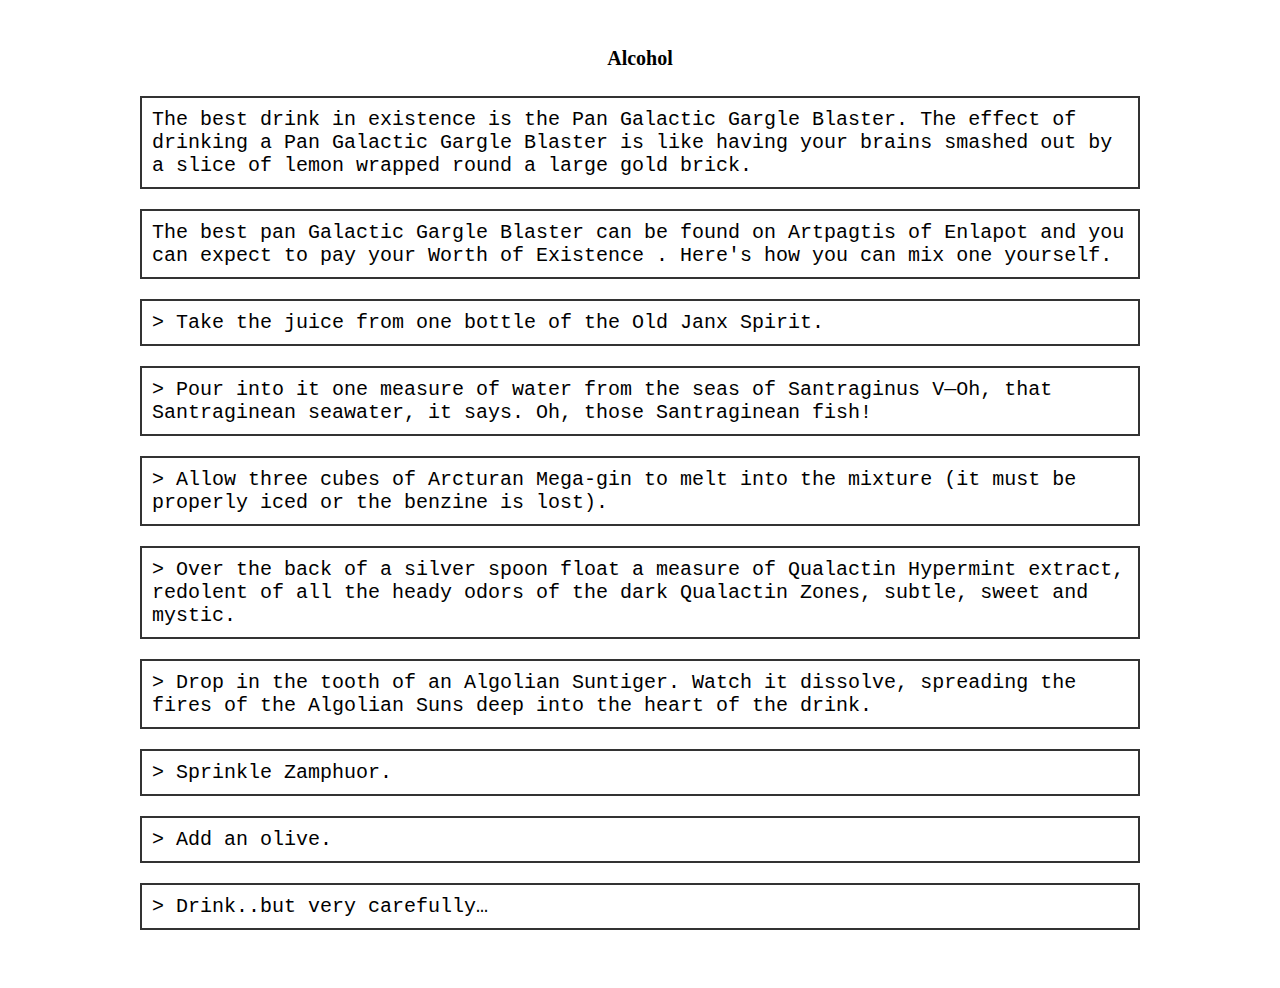
<file: Alcohol.html>
<!DOCTYPE html>
<html lang="en">
<head>
    <meta charset="UTF-8">
    <meta name="Author" content="Sachin">
    <meta name="Description" content="Guidlines for leaving this Planet">
    <title>Alcohol?</title>
    <link rel="icon" href="web-images/alcohol-icon.png" type="image/x-icon">
    <style>
    html {
    font-size: 20px;
}
    h4 {
        text-align: center;
    }

body {
    min-height: 100vh;
    max-width: 1000px;
    margin: 0 auto;
    padding: 1rem;
    border-left: 0px solid #333;
    border-right: 0px solid #333;
}

p {
    border: 2px solid #333;
    font-family: monospace;
    border-collapse: separate;
    padding: 0.5rem;
}
h4 {
    font-family: 'Lucida Sans', 'Lucida Sans Regular';
}
    </style>
</head>
<body>
    <h4>Alcohol</h4>
    <p>
        The best drink in existence is the Pan Galactic Gargle Blaster.
        The effect of drinking a Pan Galactic Gargle Blaster is like having your brains smashed out by a slice of lemon wrapped round a large gold brick.
    </p>
    <p>
        The best pan Galactic Gargle Blaster can be found on Artpagtis of Enlapot and you can expect to pay your Worth of Existence
        . Here's how you can mix one yourself. 
    </p>
    <p>
        > Take the juice from one bottle of the Old Janx Spirit.
    </p>
    <p>
        > Pour into it one measure of water from the seas of Santraginus V—Oh, that Santraginean seawater, it says. Oh, those Santraginean fish!
    </p>
    <p>
        > Allow three cubes of Arcturan Mega-gin to melt into the mixture (it must be properly iced or the benzine is lost).
    </p>
    <p>
        > Over the back of a silver spoon float a measure of Qualactin Hypermint extract, redolent of all the heady odors of the dark Qualactin Zones, subtle, sweet and mystic.
    </p>
    <p>
        > Drop in the tooth of an Algolian Suntiger. Watch it dissolve, spreading the fires of the Algolian Suns deep into the heart of the drink.
    </p>
    <p>
        > Sprinkle Zamphuor.
    </p>
    <p>
        > Add an olive.
    </p>
    <p>
        > Drink..but very carefully…
    </p>
    
</body>
</html>
</file>
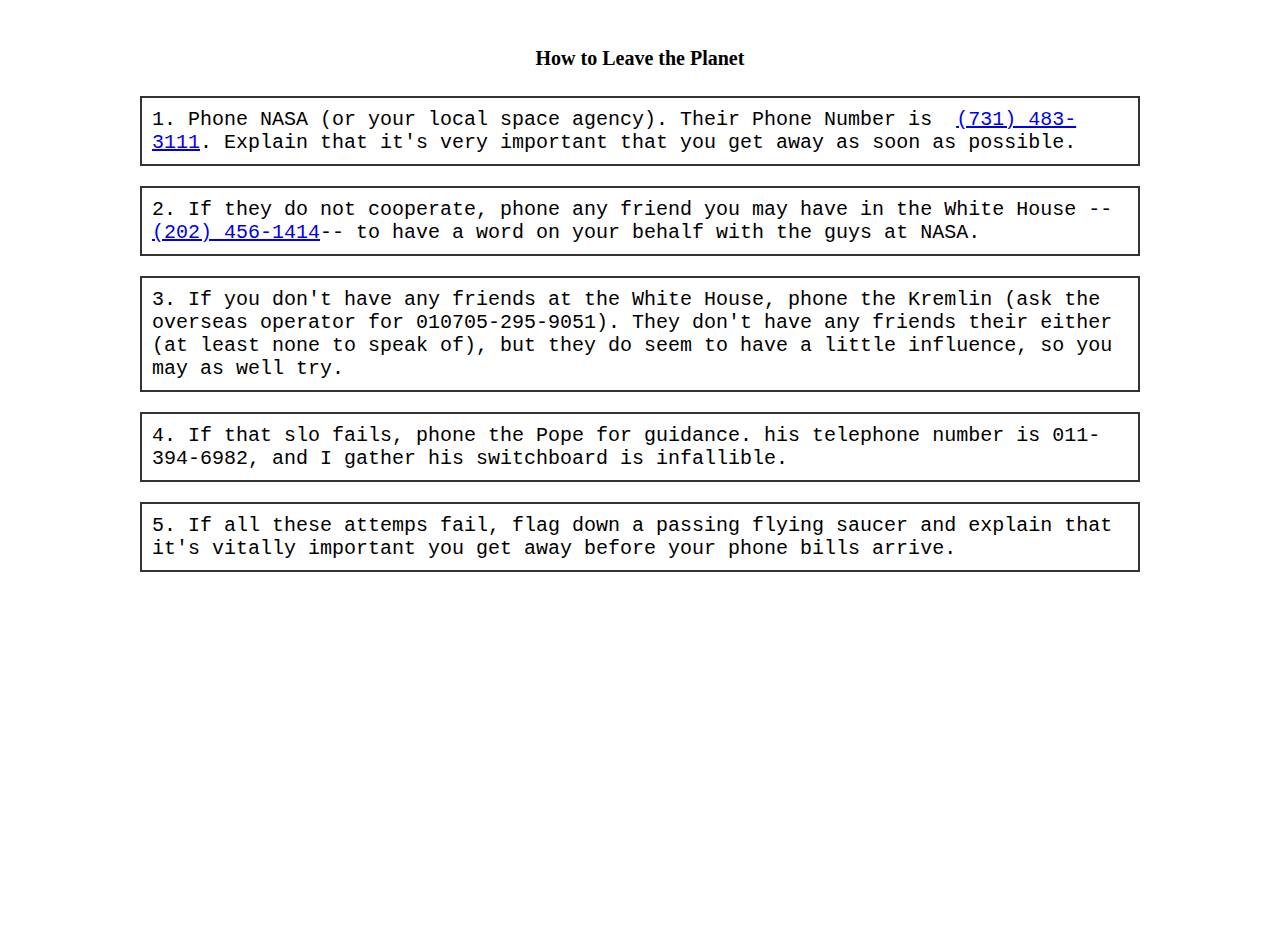
<file: HowToLeaveThePlanet.html>
<!DOCTYPE html>
<html lang="en">
<head>
    <meta charset="UTF-8">
    <meta name="Author" content="Sachin">
    <meta name="Description" content="Guidlines for leaving this Planet">
    <title>How to Leave this Planet</title>
    <link rel="icon" href="" type="image/x-icon">
    <style>
    html {
    font-size: 20px;
}
    h4 {
        text-align: center;
    }

body {
    min-height: 100vh;
    max-width: 1000px;
    margin: 0 auto;
    padding: 1rem;
    border-left: 0px solid #333;
    border-right: 0px solid #333;
}

p {
    border: 2px solid #333;
    font-family: monospace;
    border-collapse: separate;
    padding: 0.5rem;
}
h4 {
    font-family: 'Lucida Sans', 'Lucida Sans Regular';
}
    </style>
</head>
<body>
    <h4>How to Leave the Planet</h4>
    <p>
        1. Phone NASA (or your local space agency). Their Phone Number is  &nbsp;<a href="tel:(731) 483-3111">(731) 483-3111</a>. Explain that it's very important that you get away as soon as possible.
        
    </p>
    <p>
        2. If they do not cooperate, phone any friend you may have in the White House -- <a href="tel:(202) 456-1414">(202) 456-1414</a>-- to have a word on your behalf with the guys at NASA.
    </p>
    <p>
        3. If you don't have any friends at the White House, phone the Kremlin (ask the overseas operator for 010705-295-9051). They don't have any friends their either (at least none to speak of), but they do seem to have a little influence, so you may as well try.
    </p>
    <p>
        4. If that slo fails, phone the Pope for guidance. his telephone number is 011-394-6982, and I gather his switchboard is infallible.
    </p>
    <p>
        5. If all these attemps fail, flag down a passing flying saucer and explain that it's vitally important you get away before your phone bills arrive.
    </p>
</body>
</html>
</file>
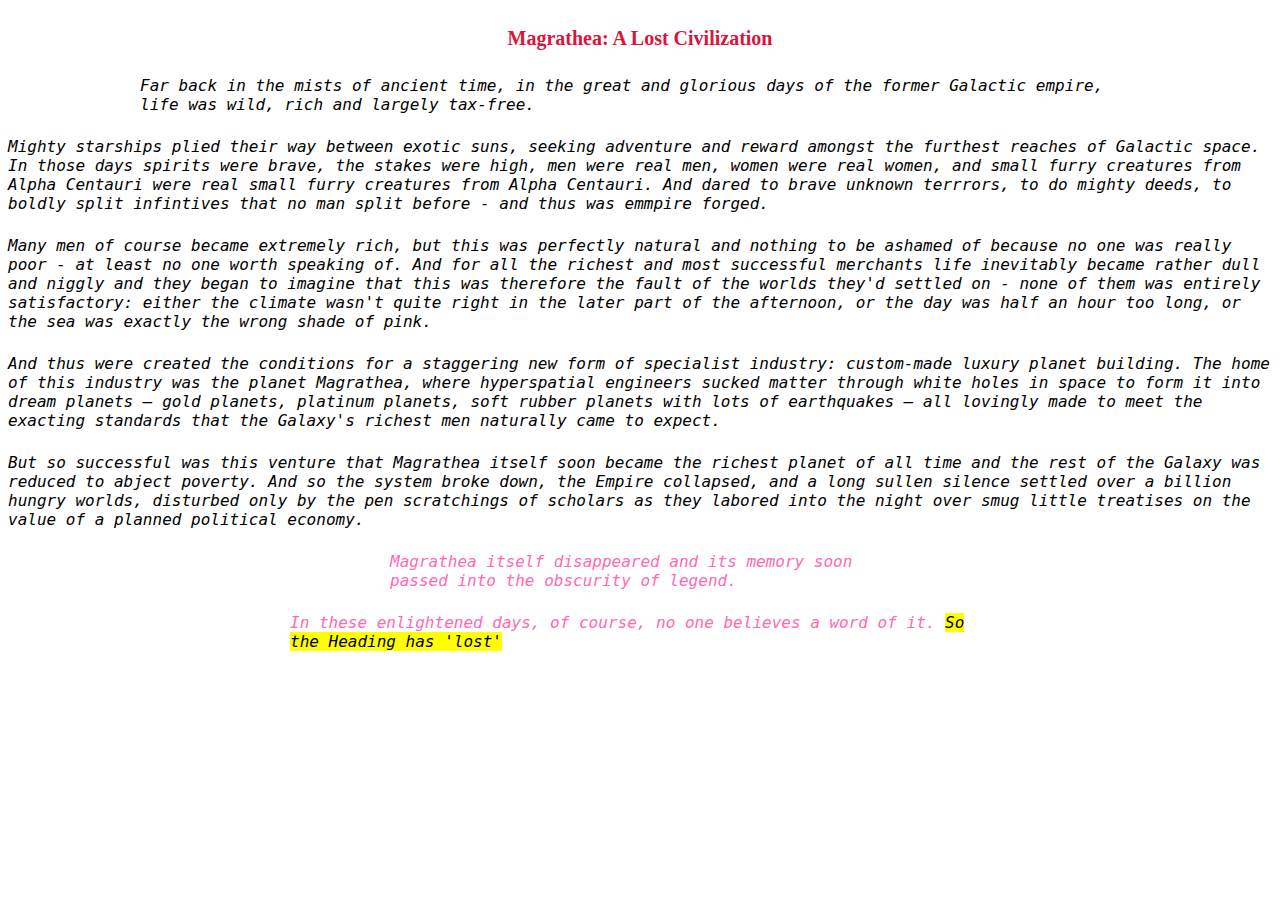
<file: magrathea.html>
<!DOCTYPE html>
<html lang="en">
<head>
    <meta charset="UTF-8">
    <meta name="Author" content="Sachin">
    <meta name="Description" content="Descriptive">
    <title>Magrathea</title>
    <link rel="icon" href="web-images/magrathea-logo.png" type="image/x-icon">
    <style>
        html {
        font-size: 20px;
    }
        h4 {
            text-align: center;
            font-family: 'Lucida Sans', 'Lucida Sans Regular';
        }
    </style>
</head>
<body>
    <h4 style="color: crimson;">Magrathea: A Lost Civilization</h4>

    <p style="max-width: 1000px; margin: 0 auto; font-size: large; font-style: italic; font-family: monospace;">Far back in the mists of ancient time, in the great and glorious days of the former Galactic empire, life was wild, rich and largely tax-free.</p>
    <br>
    <p style="max-width: 1500px; margin: 0 auto; font-size: large; font-style: italic; font-family: monospace;">
        Mighty starships plied their way between exotic suns, seeking adventure and reward amongst the furthest reaches of Galactic space. In those days spirits were brave, the stakes were high, men were real men, women were real women, and small furry creatures from Alpha Centauri were real small furry creatures from Alpha Centauri. And dared to brave unknown terrrors, to do mighty deeds, to boldly split infintives that no man split before - and thus was emmpire forged.
    </p>
    <br>
    <p style="max-width: 1500px; margin: 0 auto; font-size: large; font-style: italic; font-family: monospace;">
        Many men of course became extremely rich, but this was perfectly natural and nothing to be ashamed of because no one was really poor - at least no one worth speaking of. And for all the richest and most successful merchants life inevitably became rather dull and niggly and they began to imagine that this was therefore the fault of the worlds they'd settled on - none of them was entirely satisfactory: either the climate wasn't quite right in the later part of the afternoon, or the day was half an hour too long, or the sea was exactly the wrong shade of pink. 
    </p>
    <br>
    <p style="max-width: 1350px; margin: 0 auto; font-size: large; font-style: italic; font-family: monospace;">
        And thus were created the conditions for a staggering new form of specialist industry: custom-made luxury planet building. The home of this industry was the planet Magrathea, where hyperspatial engineers sucked matter through white holes in space to form it into dream planets — gold planets, platinum planets, soft rubber planets with lots of earthquakes — all lovingly made to meet the exacting standards that the Galaxy's richest men naturally came to expect.
    </p>
    <br>
    <p style="max-width: 1350px; margin: 0 auto; font-size: large; font-style: italic; font-family: monospace;">
        But so successful was this venture that Magrathea itself soon became the richest planet of all time and the rest of the Galaxy was reduced to abject poverty. And so the system broke down, the Empire collapsed, and a long sullen silence settled over a billion hungry worlds, disturbed only by the pen scratchings of scholars as they labored into the night over smug little treatises on the value of a planned political economy.
    </p>
    <br>
    <p style="max-width: 500px; margin: 0 auto; font-size: large; font-style: italic; font-family: monospace; color: hotpink;">
        Magrathea itself disappeared and its memory soon passed into the obscurity of legend.
    </p>
    <br>
    <p style="max-width: 700px; margin: 0 auto; font-size: large; font-style: italic; font-family: monospace; color: hotpink;">
        In these enlightened days, of course, no one believes a word of it. <mark>So the Heading has 'lost'</mark> 
    </p>
</body>
</html>
</file>
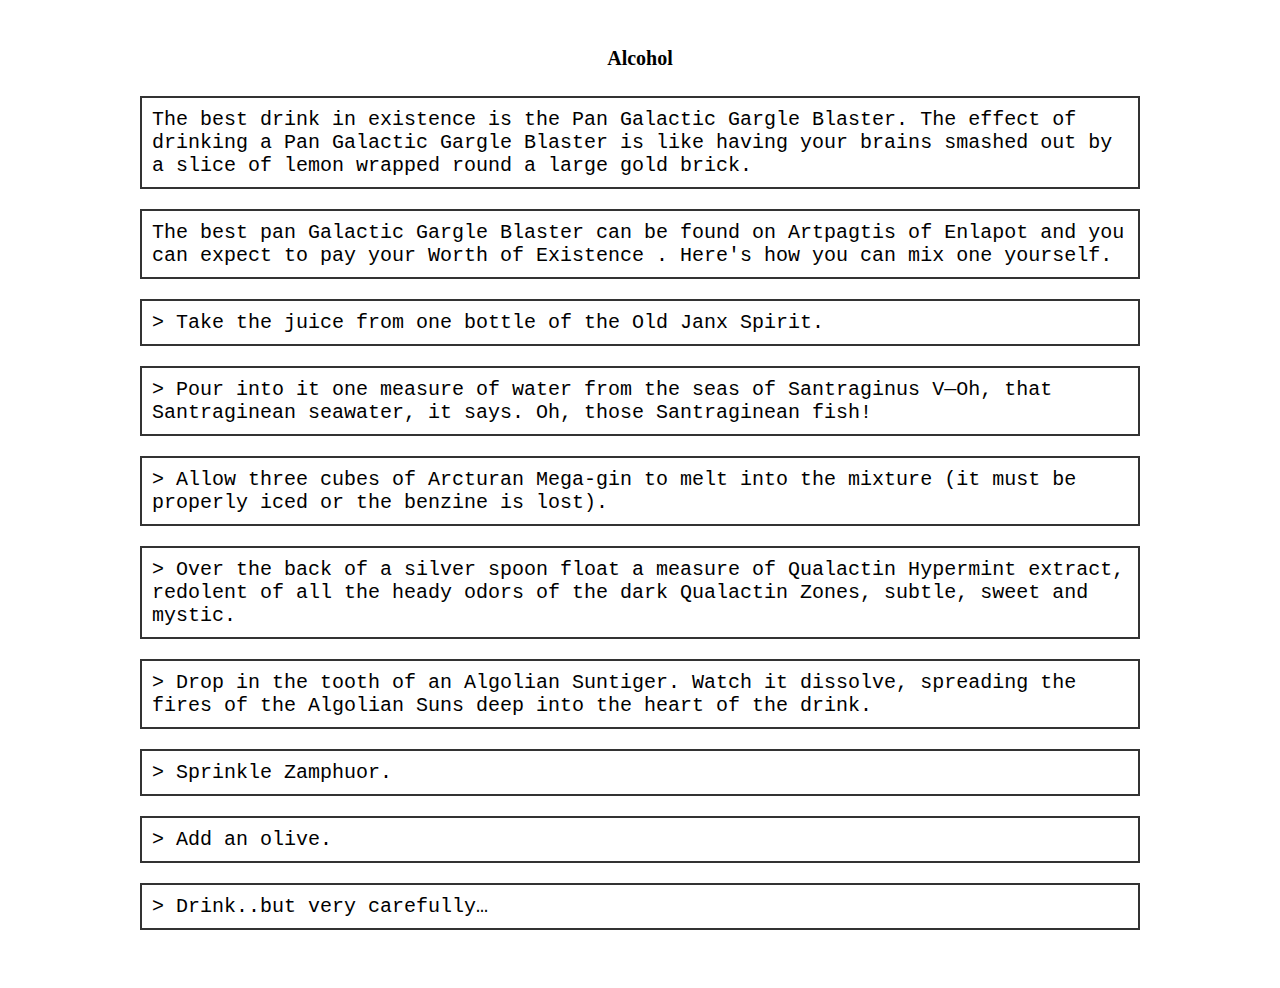
<file: web-content/Alcohol.html>
<!DOCTYPE html>
<html lang="en">
<head>
    <meta charset="UTF-8">
    <meta name="Author" content="Sachin">
    <meta name="Description" content="Guidlines for leaving this Planet">
    <title>Alcohol?</title>
    <link rel="icon" href="web-images/alcohol-icon.png" type="image/x-icon">
    <style>
    html {
    font-size: 20px;
}
    h4 {
        text-align: center;
    }

body {
    min-height: 100vh;
    max-width: 1000px;
    margin: 0 auto;
    padding: 1rem;
    border-left: 0px solid #333;
    border-right: 0px solid #333;
}

p {
    border: 2px solid #333;
    font-family: monospace;
    border-collapse: separate;
    padding: 0.5rem;
}
h4 {
    font-family: 'Lucida Sans', 'Lucida Sans Regular';
}
    </style>
</head>
<body>
    <h4>Alcohol</h4>
    <p>
        The best drink in existence is the Pan Galactic Gargle Blaster.
        The effect of drinking a Pan Galactic Gargle Blaster is like having your brains smashed out by a slice of lemon wrapped round a large gold brick.
    </p>
    <p>
        The best pan Galactic Gargle Blaster can be found on Artpagtis of Enlapot and you can expect to pay your Worth of Existence
        . Here's how you can mix one yourself. 
    </p>
    <p>
        > Take the juice from one bottle of the Old Janx Spirit.
    </p>
    <p>
        > Pour into it one measure of water from the seas of Santraginus V—Oh, that Santraginean seawater, it says. Oh, those Santraginean fish!
    </p>
    <p>
        > Allow three cubes of Arcturan Mega-gin to melt into the mixture (it must be properly iced or the benzine is lost).
    </p>
    <p>
        > Over the back of a silver spoon float a measure of Qualactin Hypermint extract, redolent of all the heady odors of the dark Qualactin Zones, subtle, sweet and mystic.
    </p>
    <p>
        > Drop in the tooth of an Algolian Suntiger. Watch it dissolve, spreading the fires of the Algolian Suns deep into the heart of the drink.
    </p>
    <p>
        > Sprinkle Zamphuor.
    </p>
    <p>
        > Add an olive.
    </p>
    <p>
        > Drink..but very carefully…
    </p>
    
</body>
</file>
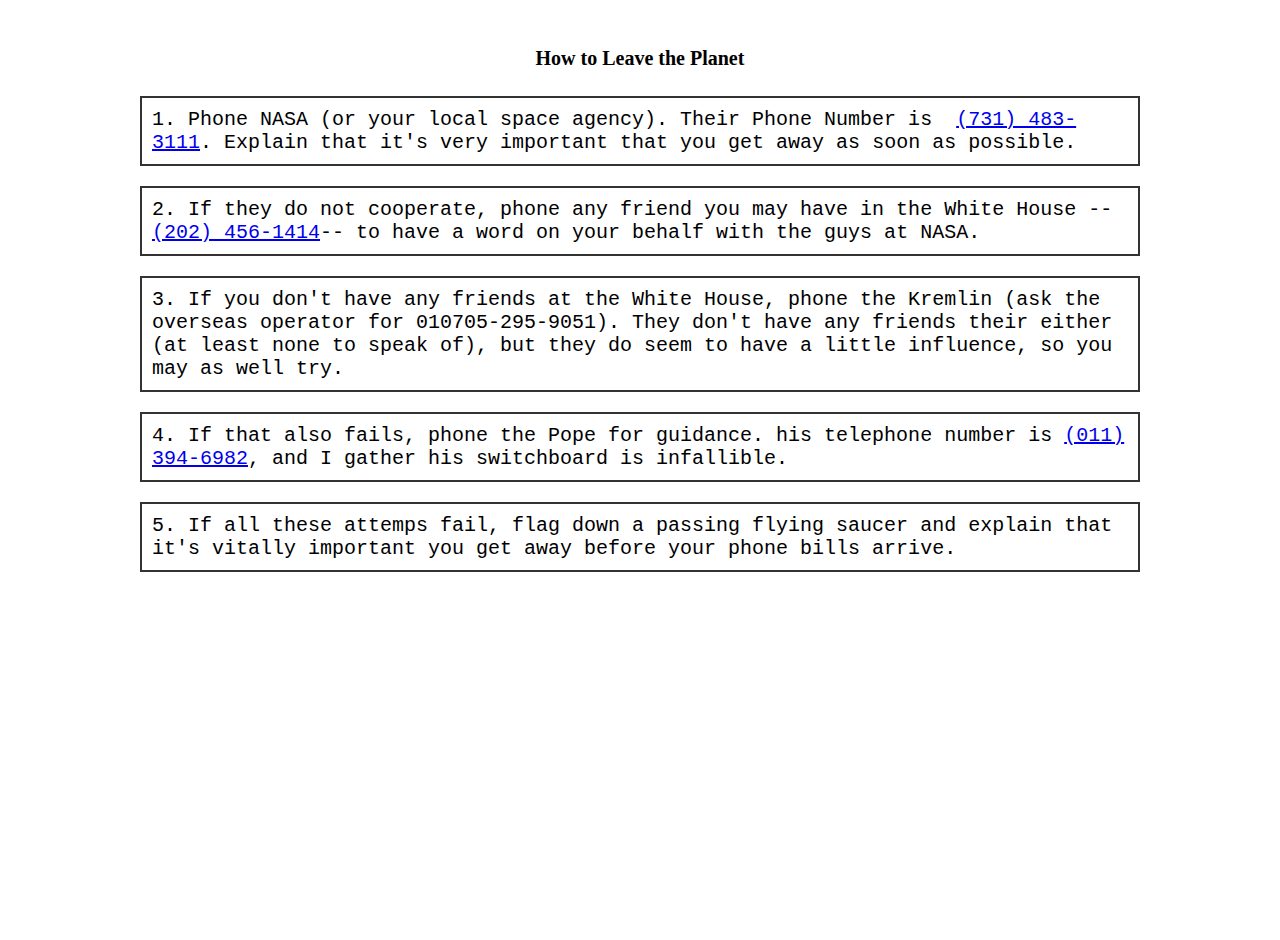
<file: web-content/HowToLeaveThePlanet.html>
<!DOCTYPE html>
<html lang="en">
<head>
    <meta charset="UTF-8">
    <meta name="Author" content="Sachin">
    <meta name="Description" content="Guidlines for leaving this Planet">
    <title>How to Leave this Planet</title>
    <link rel="icon" href="web-images/leave-planet.png" type="image/x-icon">
    <style>
    html {
    font-size: 20px;
    }
    h4 {
        text-align: center;
        font-family: 'Lucida Sans', 'Lucida Sans Regular';
    }

    body {
    min-height: 100vh;
    max-width: 1000px;
    margin: 0 auto;
    padding: 1rem;
    border-left: 0px solid #333;
    border-right: 0px solid #333;
        }

    p {
    border: 2px solid #333;
    font-family: monospace;
    border-collapse: separate;
    padding: 0.5rem;
        }
    </style>
</head>
<body>
    <h4>How to Leave the Planet</h4>
    <p>
        1. Phone NASA (or your local space agency). Their Phone Number is  &nbsp;<a href="tel:(731) 483-3111">(731) 483-3111</a>. Explain that it's very important that you get away as soon as possible.
        
    </p>
    <p>
        2. If they do not cooperate, phone any friend you may have in the White House -- <a href="tel:(202) 456-1414">(202) 456-1414</a>-- to have a word on your behalf with the guys at NASA.
    </p>
    <p>
        3. If you don't have any friends at the White House, phone the Kremlin (ask the overseas operator for 010705-295-9051). They don't have any friends their either (at least none to speak of), but they do seem to have a little influence, so you may as well try.
    </p>
    <p>
        4. If that also fails, phone the Pope for guidance. his telephone number is <a href="tel:(011) 394-6982">(011) 394-6982</a>, and I gather his switchboard is infallible.
    </p>
    <p>
        5. If all these attemps fail, flag down a passing flying saucer and explain that it's vitally important you get away before your phone bills arrive.
    </p>
</body>
</html>
</file>
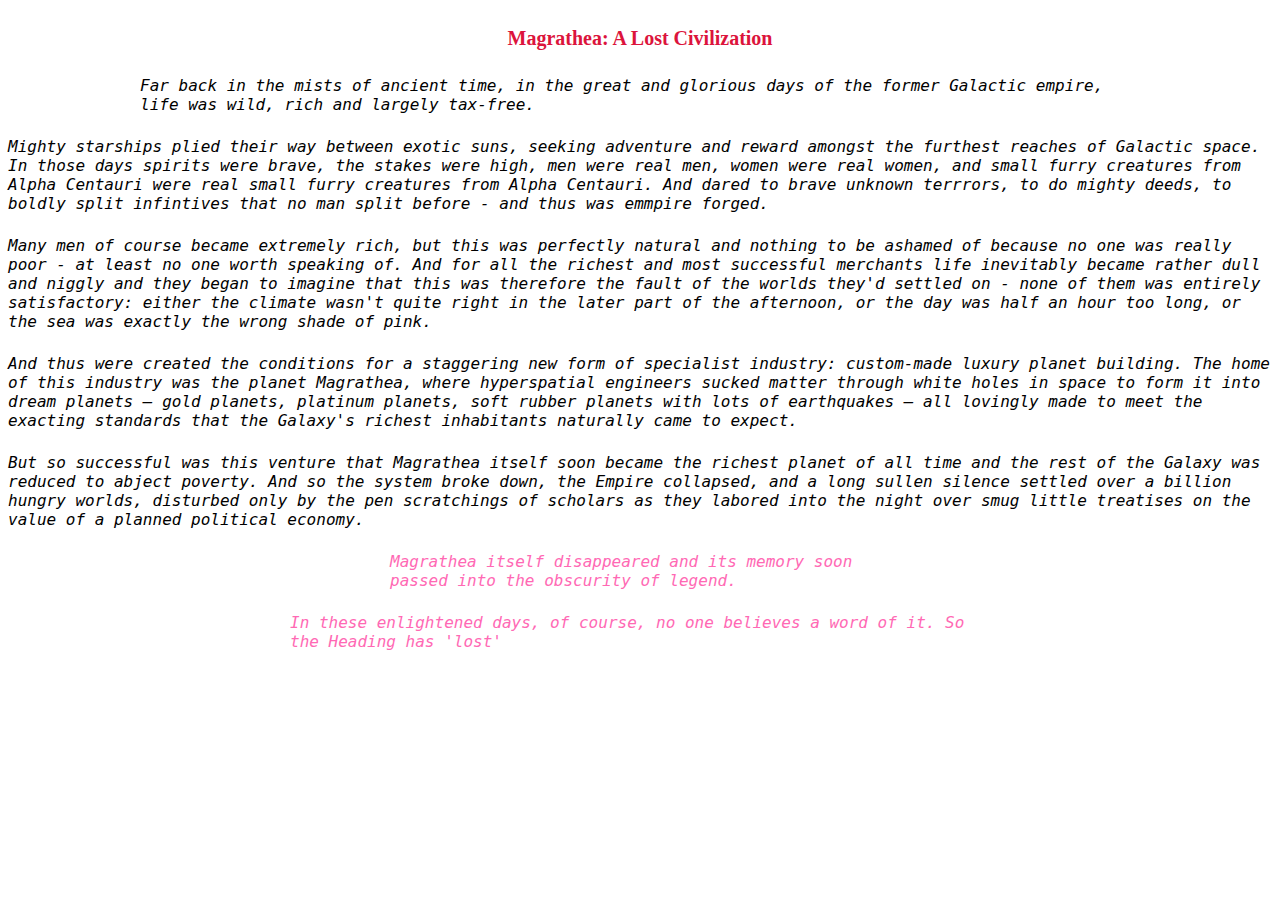
<file: web-content/magrathea.html>
<!DOCTYPE html>
<html lang="en">
<head>
    <meta charset="UTF-8">
    <meta name="Author" content="Sachin">
    <meta name="Description" content="Descriptive">
    <title>Magrathea</title>
    <link rel="icon" href="web-images/magrathea-logo.png" type="image/x-icon">
    <style>
        html {
        font-size: 20px;
    }
        h4 {
            text-align: center;
            font-family: 'Lucida Sans', 'Lucida Sans Regular';
        }
    </style>
</head>
<body>
    <h4 style="color: crimson;">Magrathea: A Lost Civilization</h4>

    <p style="max-width: 1000px; margin: 0 auto; font-size: large; font-style: italic; font-family: monospace;">Far back in the mists of ancient time, in the great and glorious days of the former Galactic empire, life was wild, rich and largely tax-free.</p>
    <br>
    <p style="max-width: 1500px; margin: 0 auto; font-size: large; font-style: italic; font-family: monospace;">
        Mighty starships plied their way between exotic suns, seeking adventure and reward amongst the furthest reaches of Galactic space. In those days spirits were brave, the stakes were high, men were real men, women were real women, and small furry creatures from Alpha Centauri were real small furry creatures from Alpha Centauri. And dared to brave unknown terrrors, to do mighty deeds, to boldly split infintives that no man split before - and thus was emmpire forged.
    </p>
    <br>
    <p style="max-width: 1500px; margin: 0 auto; font-size: large; font-style: italic; font-family: monospace;">
        Many men of course became extremely rich, but this was perfectly natural and nothing to be ashamed of because no one was really poor - at least no one worth speaking of. And for all the richest and most successful merchants life inevitably became rather dull and niggly and they began to imagine that this was therefore the fault of the worlds they'd settled on - none of them was entirely satisfactory: either the climate wasn't quite right in the later part of the afternoon, or the day was half an hour too long, or the sea was exactly the wrong shade of pink. 
    </p>
    <br>
    <p style="max-width: 1350px; margin: 0 auto; font-size: large; font-style: italic; font-family: monospace;">
        And thus were created the conditions for a staggering new form of specialist industry: custom-made luxury planet building. The home of this industry was the planet Magrathea, where hyperspatial engineers sucked matter through white holes in space to form it into dream planets — gold planets, platinum planets, soft rubber planets with lots of earthquakes — all lovingly made to meet the exacting standards that the Galaxy's richest inhabitants naturally came to expect.
    </p>
    <br>
    <p style="max-width: 1350px; margin: 0 auto; font-size: large; font-style: italic; font-family: monospace;">
        But so successful was this venture that Magrathea itself soon became the richest planet of all time and the rest of the Galaxy was reduced to abject poverty. And so the system broke down, the Empire collapsed, and a long sullen silence settled over a billion hungry worlds, disturbed only by the pen scratchings of scholars as they labored into the night over smug little treatises on the value of a planned political economy.
    </p>
    <br>
    <p style="max-width: 500px; margin: 0 auto; font-size: large; font-style: italic; font-family: monospace; color: hotpink;">
        Magrathea itself disappeared and its memory soon passed into the obscurity of legend.
    </p>
    <br>
    <p style="max-width: 700px; margin: 0 auto; font-size: large; font-style: italic; font-family: monospace; color: hotpink;">
        In these enlightened days, of course, no one believes a word of it. So the Heading has 'lost'
    </p>
</body>
</html>
</file>
